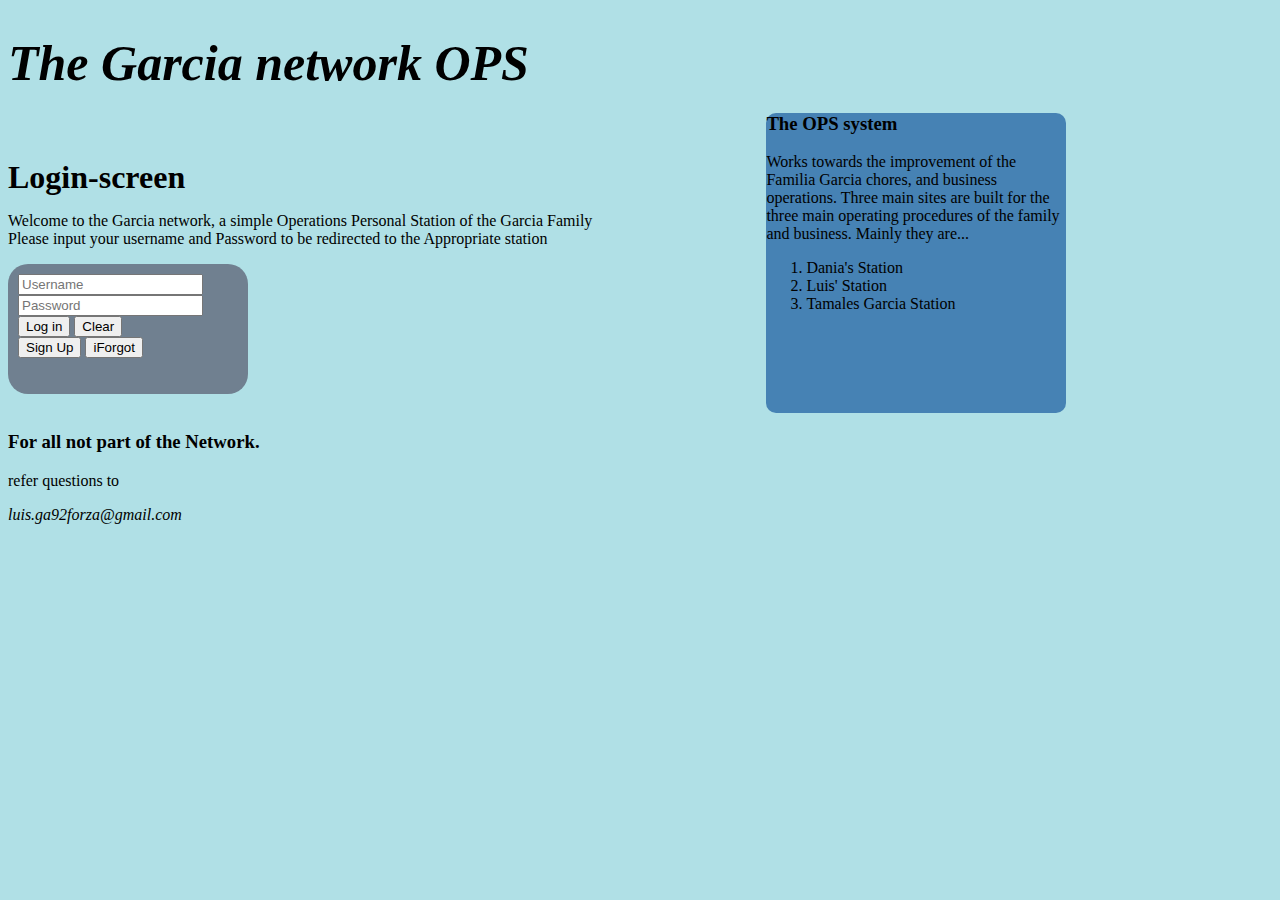
<file: index.html>
<!---OK let us create a nice simple tamales garcia intro html file and expand it to a full website--->
<!DOCTYPE html>
<html>
<head>
    <title>Garcia network OPS log in</title>
    <link href="style.css" rel="stylesheet">
</head>
<nav>
    <!---Place holder nav element with this comment link to google for editing purposes, nav will use local files--->
</nav>
<main>
    <h1 class="title-page">The Garcia network OPS</h1>
    <br><p><span style="color:black; font-size: xx-large; font-weight: bolder;"> Login-screen</span></p>
    <p>Welcome to the Garcia network, a simple Operations Personal Station of the Garcia Family <br>
        Please input your username and Password to be redirected to the Appropriate station </p>
    <div class="forms-edit">
        <input type="text" placeholder="Username" class="username-one"><br>
        <input type="password" placeholder="Password" class="password-one"><br>
        <div class="control-buttons">
        <button type="button">Log in</button>
        <button type="button">Clear</button><br>
        <!-- Control buttons-->
        <button type="button">Sign Up</button>
        <button type="button">iForgot</button>
        </div>
    </div>  
    </main>

    <aside>
        <h3>The OPS system</h3>
        <p>Works towards the improvement of the Familia Garcia chores, and business operations. Three main sites are built for the 
            three main operating procedures of the family and business. Mainly they are...
        </p>
        <ol>
            <li>Dania's Station</li>
            <li>Luis' Station</li>
            <li>Tamales Garcia Station</li>
        </ol>
    </aside>
    <footer>
        <h3>For all not part of the Network. </h3>
        <p>refer questions to <address>luis.ga92forza@gmail.com</address></p>
    </footer>
</html>









</html>
</file>
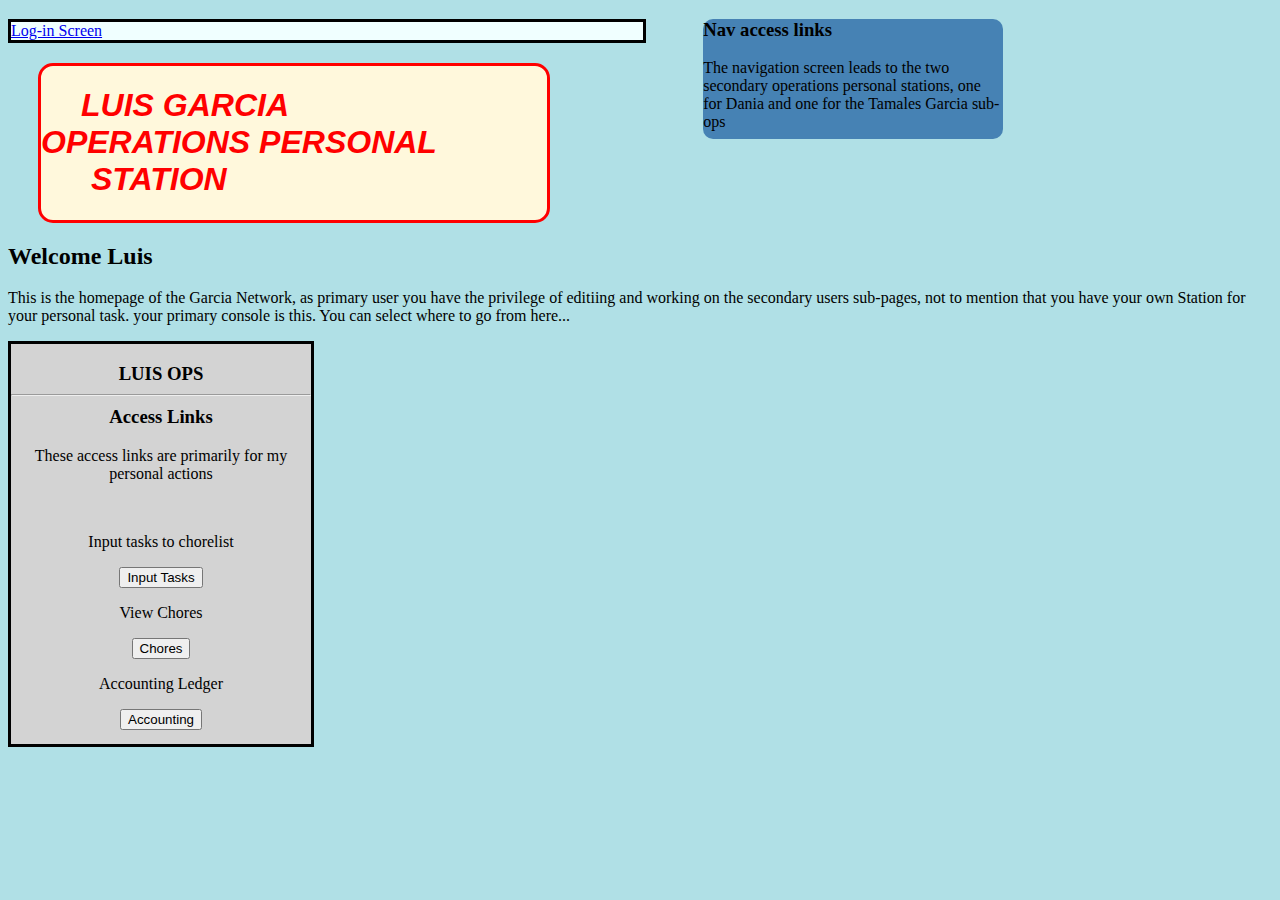
<file: luis_station.html>
<!--THIS IS IS LUIS' STATION AKA THE MAIN USER interface-->
<!DOCTYPE html>
<html lang="en">
<head>
    <title>LUIS' OPS</title>
    <link href="style2.css" rel="stylesheet">
</head>
<aside>
    <h3>Nav access links</h3>
    <p>The navigation screen leads to the two secondary operations personal stations, one for Dania and one for
    the Tamales Garcia sub-ops</p>
</aside>
<nav>
    <a href="index.html"> Log-in Screen</a>
    <!--This is placeholder for all the links and connections of the LUIS OPS-->
</nav>
<body>
    <header><h1><span style="padding-left: 40px;">LUIS GARCIA</span><br>OPERATIONS PERSONAL <br> <span style="padding-left: 50px;">STATION</span></h1></header>
    <main>
        <h2>Welcome Luis</h2>
        <p>This is the homepage of the Garcia Network, as primary user you have the privilege of editiing 
            and working on the secondary users sub-pages, not to mention that you have your own Station for your personal task. 
            your primary console is this. You can select where to go from here...
        </p>
        <div class="forms-edit">
        <h3>LUIS OPS<hr>Access Links</h3>
        <p>These access links are primarily for my personal actions</p><br>
        <p>Input tasks to chorelist</p> 
        <button type="button">Input Tasks</button><br>
        <p>View Chores</p>
        <button type="button">Chores</button><br>
        <p>Accounting Ledger</p>
        <button type="button">Accounting</button><br>

    
        </div>
    </main>
</body>
</html>
</file>
<file: style.css>
html {
    background-color:powderblue;
}

.title-page {
    color: black;
    font-size: 50px;
    font-family:'Times New Roman', Times, serif;
    font-weight: bolder;
    font-style: oblique;
}

aside { 
    border-radius: 10px;
    border-right: 50%;
    background-color: steelblue;
    position: relative;
    left: 60%;
    bottom: 300px;
    justify-content: right;
    width: 300px;
    height: 300px;

}

.forms-edit {
    background-color: slategray;
    border-radius: 20px;
    width: 240px;
    height: 130px;

}

.username-one {
    margin-top: 10px;
    margin-left: 10px;
}

.password-one {
    margin-left: 10px;
}


.control-buttons {
    margin-left: 10px;
}

footer {
    position: relative;
    bottom: 300px;
}
</file>
<file: style2.css>
html {
    background-color:powderblue;
}

aside { 
    border-radius: 10px;
    border-right: 50%;
    background-color: steelblue;
    position: relative;
    left: 55%; 
    bottom: 70%;
    justify-content: right;
    width: 300px;
    height: 120px;
}

nav {
    position:relative;
    bottom:120px;
    border: solid;
    background-color:azure;
    width: 50%;
}

header {
    border-radius: 50%;
    position:relative;
    bottom: 100px;
    left: 30px;
    border: solid;
    border-radius: 15px;
    color: red;
    background-color:cornsilk;
    font-family:'Franklin Gothic Medium', 'Arial Narrow', Arial, sans-serif;
    font-weight: bolder;
    font-style: italic;
    width: 40%;

}

main {
    position: relative;
    bottom: 100px;
    
}

.forms-edit {
    text-align: center;
    border: solid;
    background-color: lightgrey;
    width:300px;
    height:400px
}
</file>
